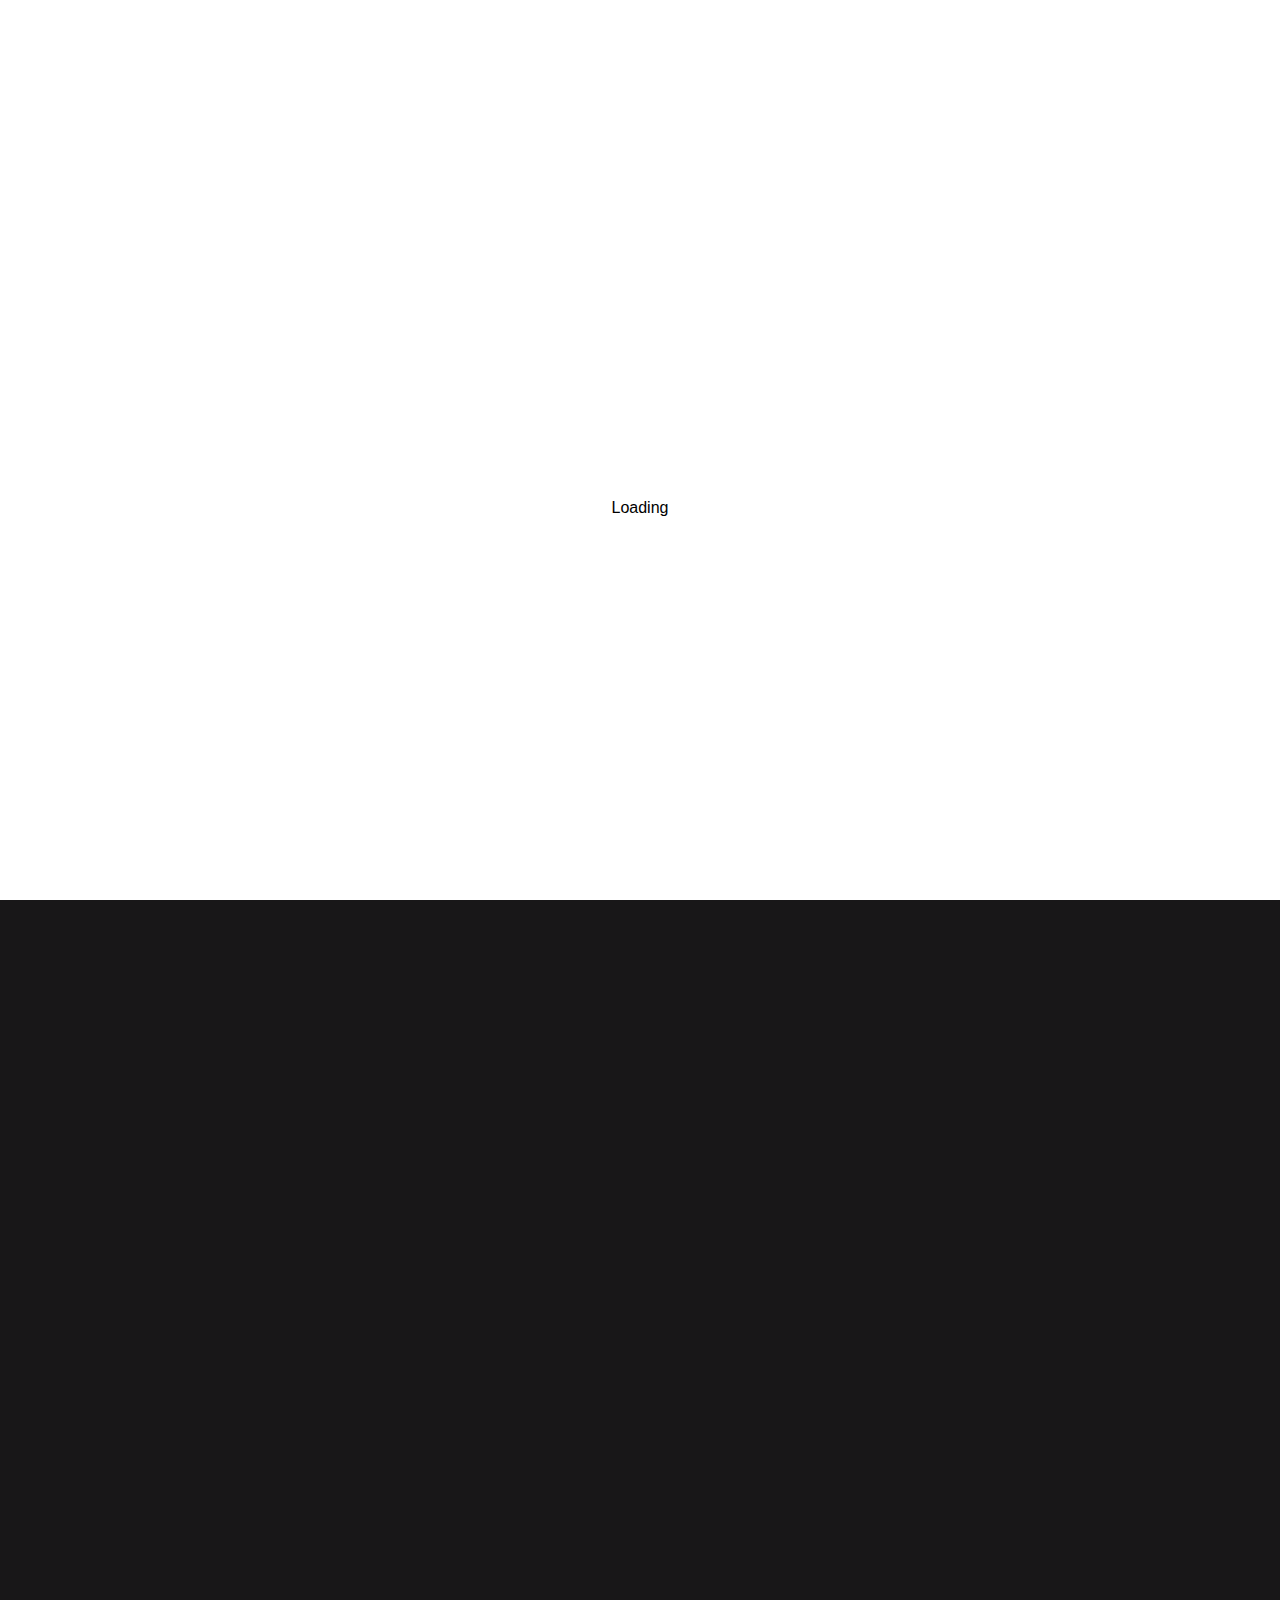
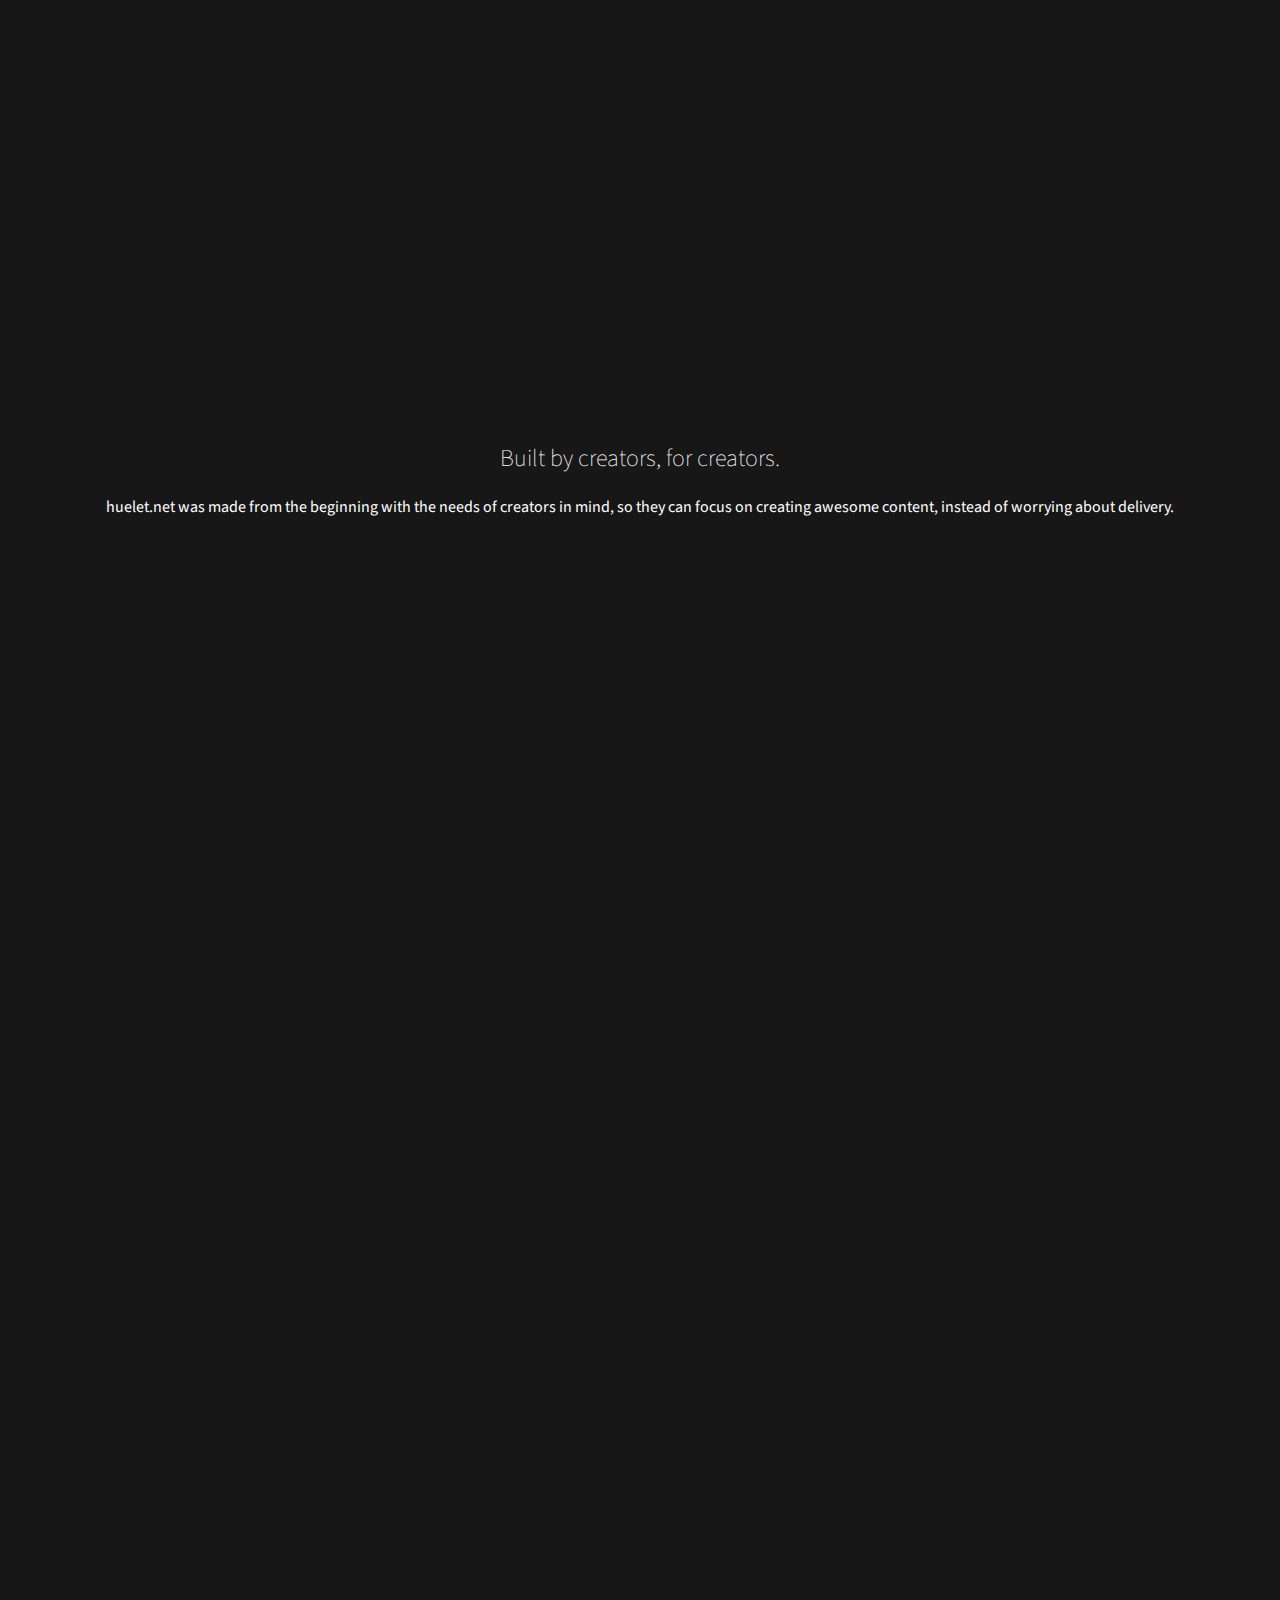
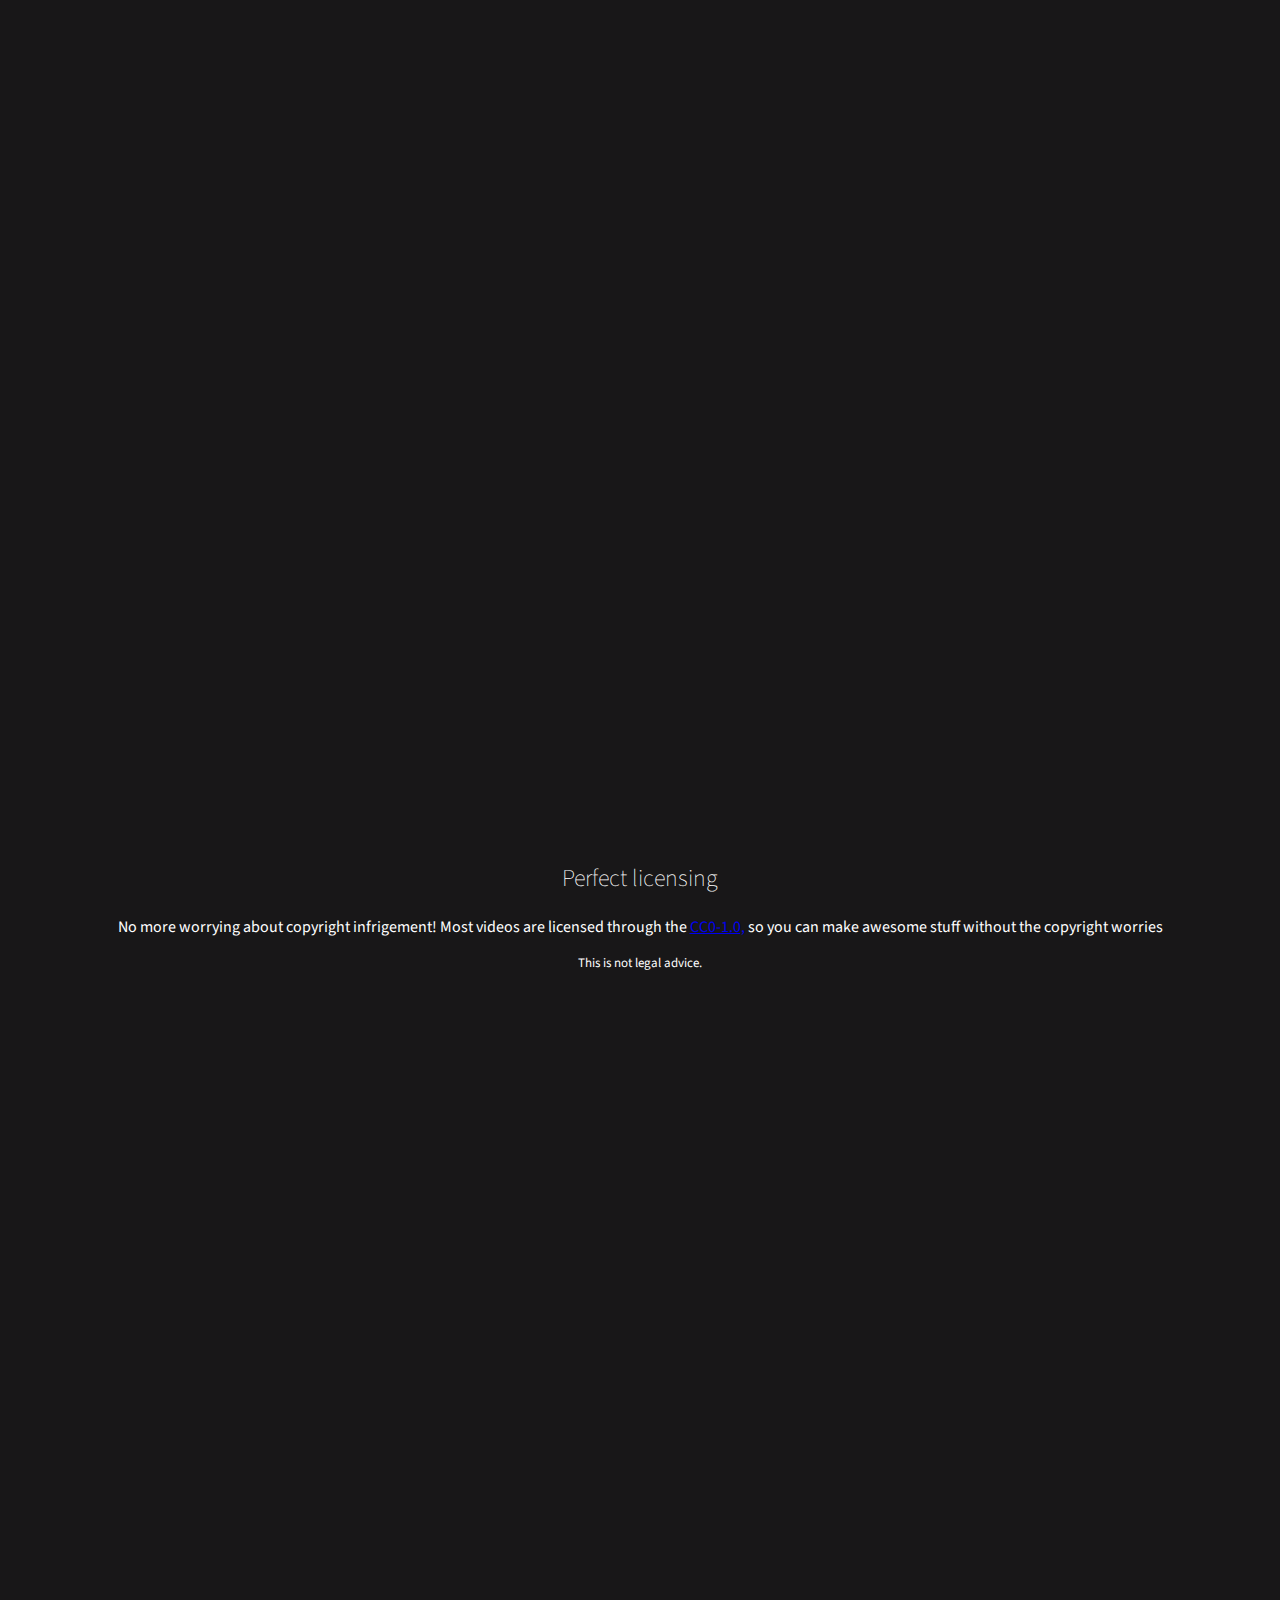
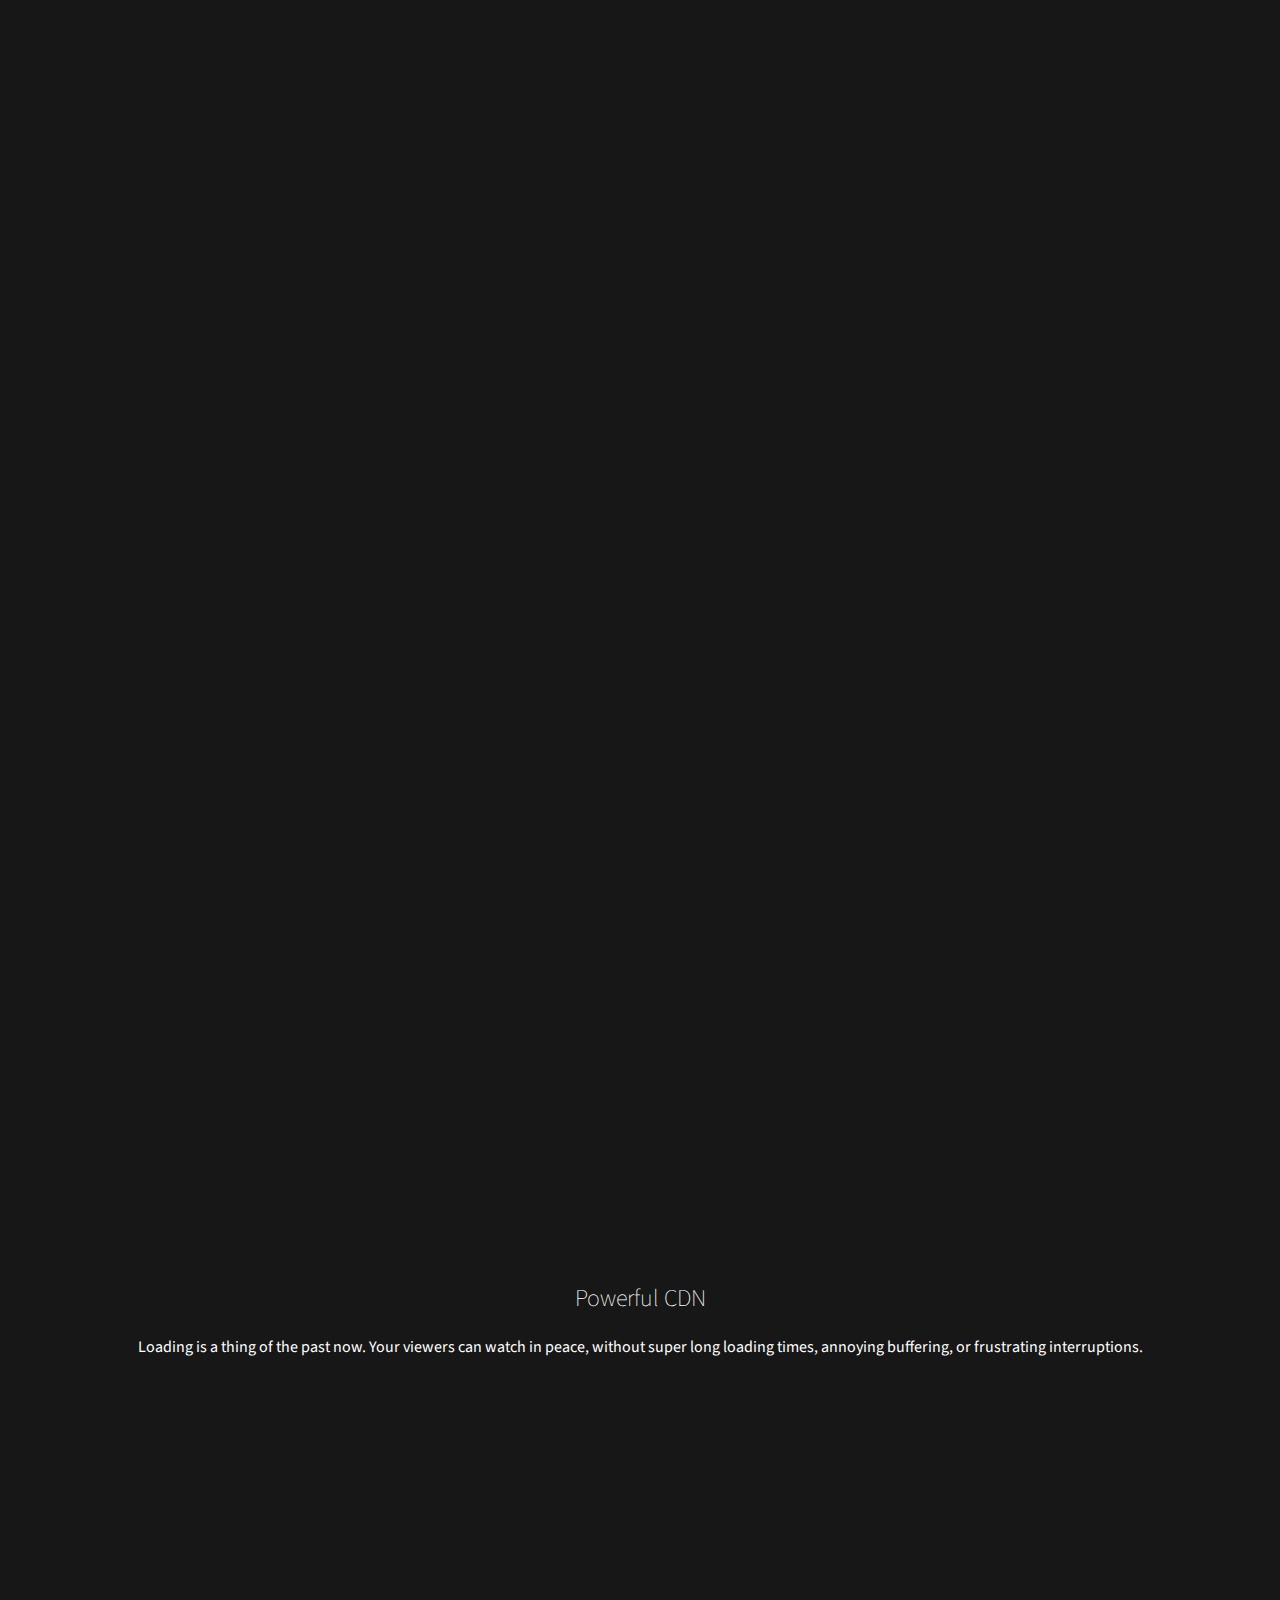
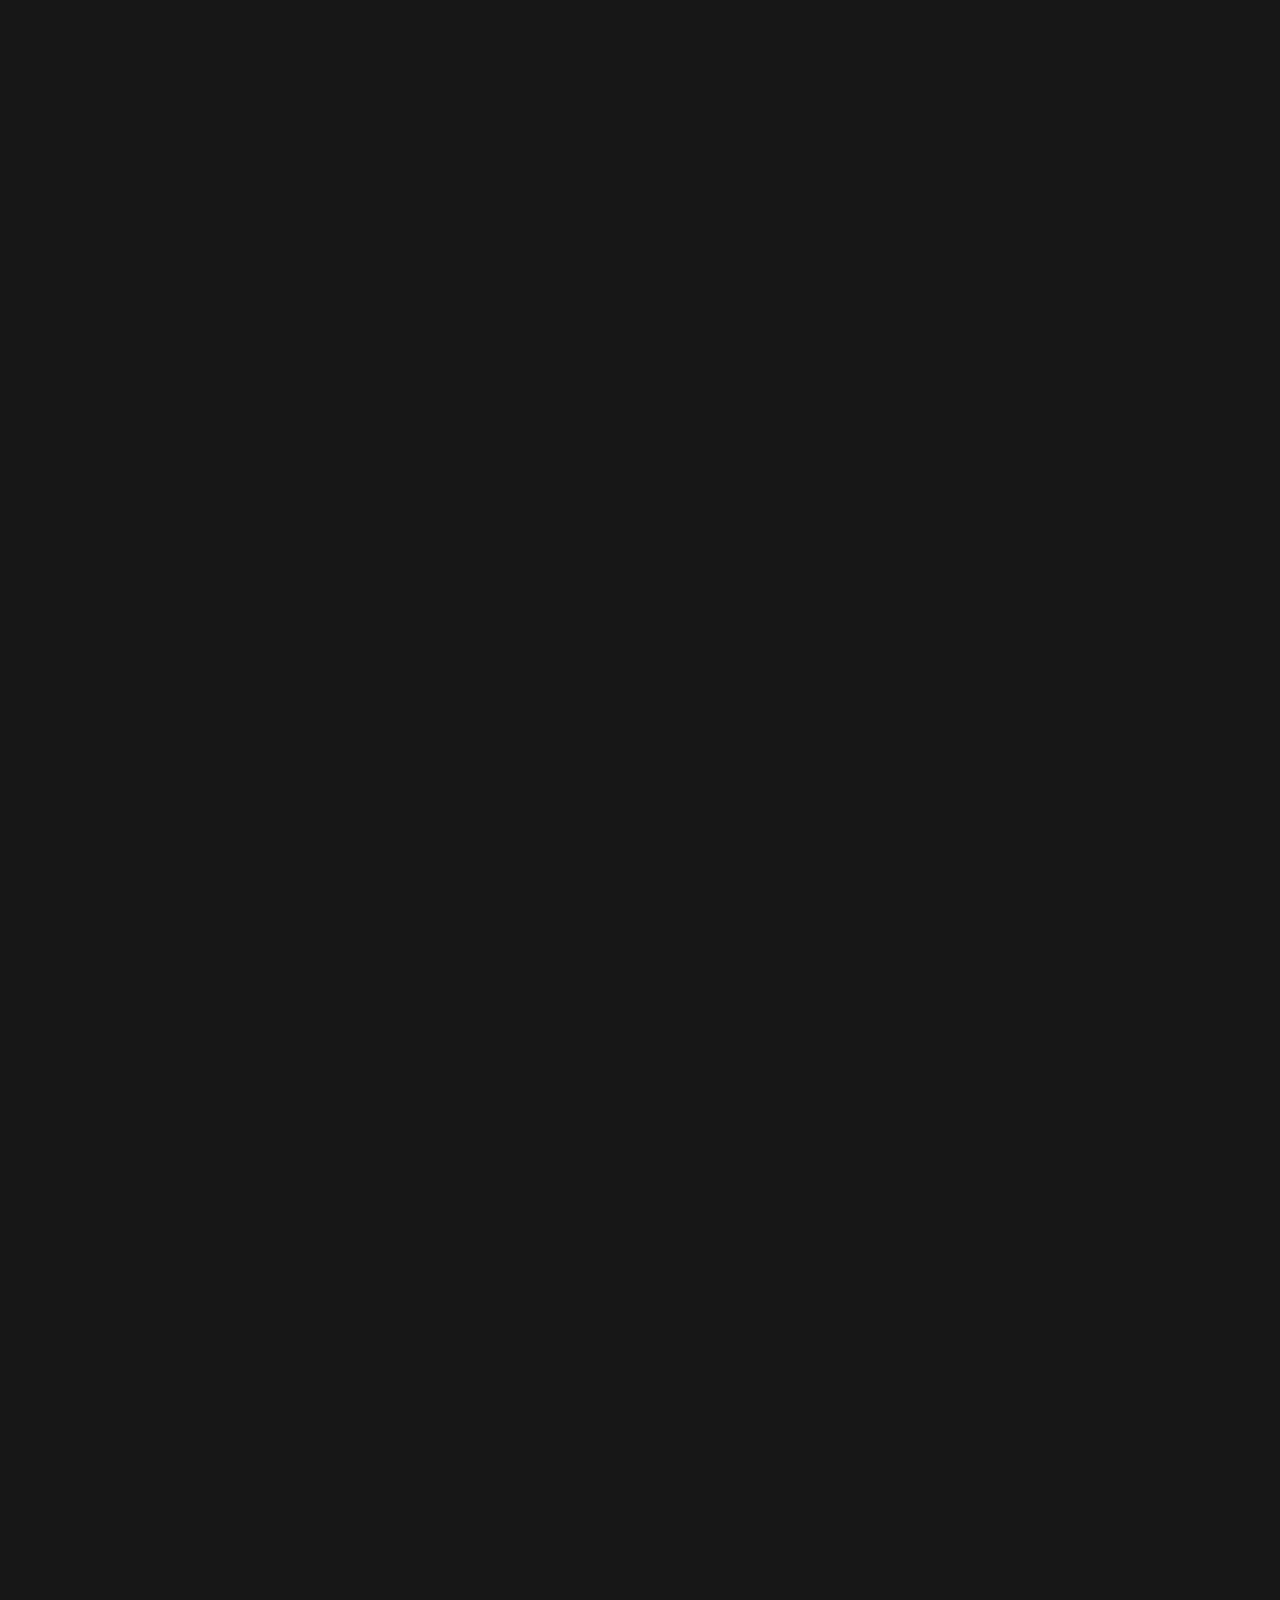
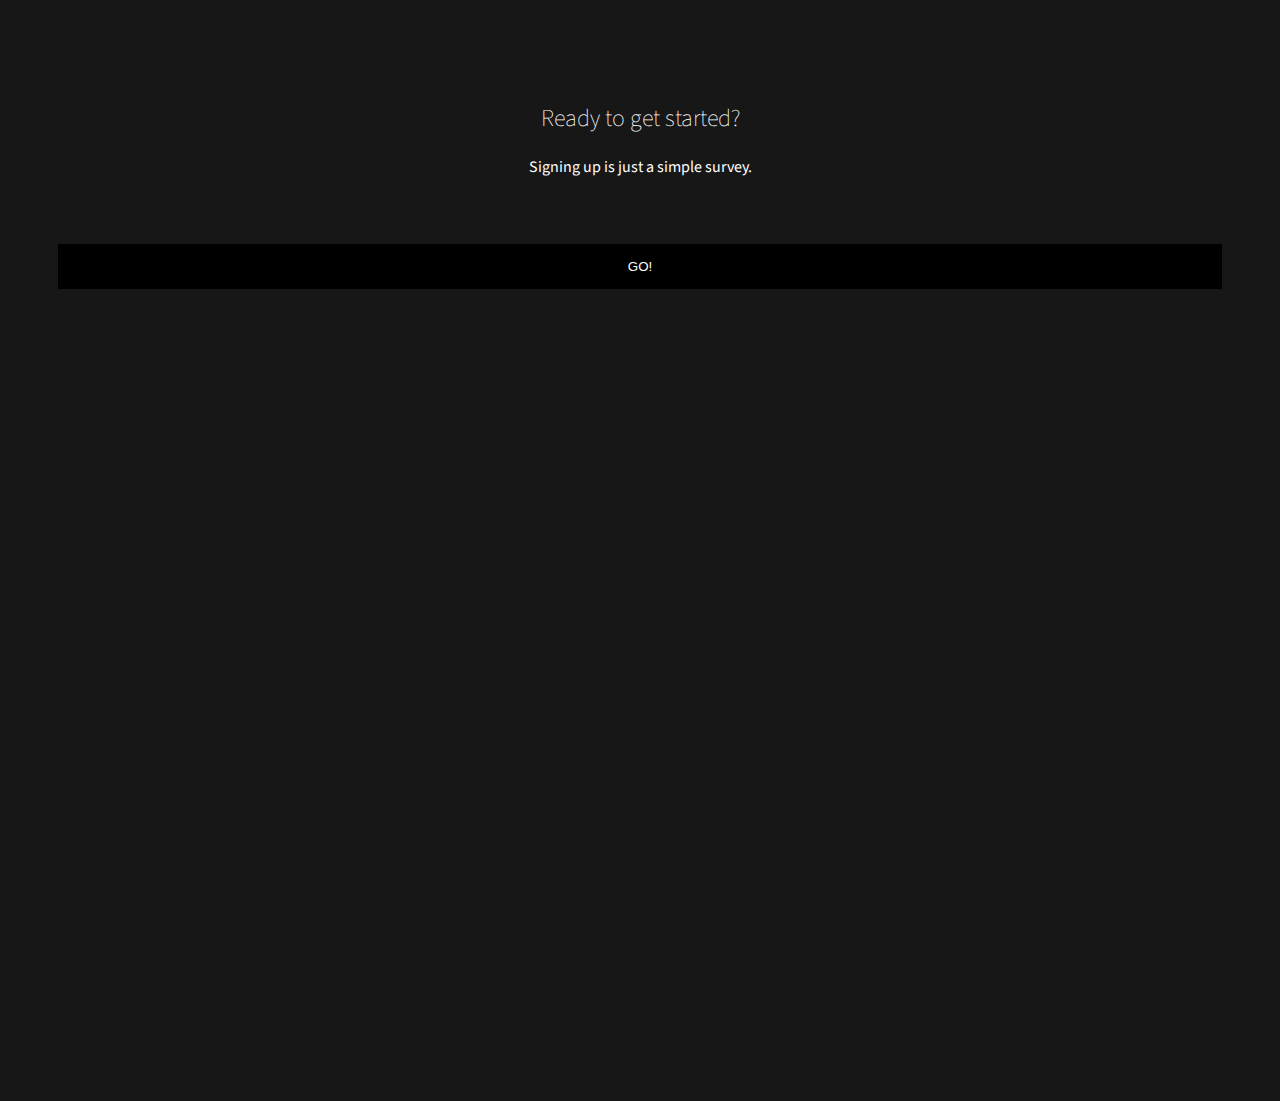
<file: cc.html>
<!DOCTYPE html>
<html lang="en">
  <head>
    <meta charset="UTF-8" />
    <meta name="viewport" content="width=device-width, initial-scale=1.0" />
    <title>huelet.net for Content Creators</title>
    <link rel="preconnect" href="https://fonts.gstatic.com" />
    <link
      href="https://fonts.googleapis.com/css2?family=Source+Sans+Pro:wght@300&display=swap"
      rel="stylesheet"
    />
    <link id="css-loader" rel="stylesheet" href="/css/loader.css" />
    <link rel="stylesheet" href="/css/cc.css" />
    <noscript>
      <div>
        <h2 class="noscripttext">
          You're blocking JavaScript, so the functionality of the entire website
          will be severely limited. You do know that we don't track, right?
        </h2>
      </div>
    </noscript>
    <script src="https://statichost.azureedge.net/assets/load.js"></script>
    <script type="text/javascript">
      (window.heap = window.heap || []),
        (heap.load = function (e, t) {
          (window.heap.appid = e), (window.heap.config = t = t || {});
          var r = document.createElement("script");
          (r.type = "text/javascript"),
            (r.async = !0),
            (r.src = "https://cdn.heapanalytics.com/js/heap-" + e + ".js");
          var a = document.getElementsByTagName("script")[0];
          a.parentNode.insertBefore(r, a);
          for (
            var n = function (e) {
                return function () {
                  heap.push(
                    [e].concat(Array.prototype.slice.call(arguments, 0))
                  );
                };
              },
              p = [
                "addEventProperties",
                "addUserProperties",
                "clearEventProperties",
                "identify",
                "resetIdentity",
                "removeEventProperty",
                "setEventProperties",
                "track",
                "unsetEventProperty",
              ],
              o = 0;
            o < p.length;
            o++
          )
            heap[p[o]] = n(p[o]);
        });
      heap.load("340507969");
    </script>
  </head>
  <body onload="setTimeout(loaderFn, 2500)">
    <div id="loader" class="loader">
      <div class="logo">
        <div class="white"></div>
        <div class="orange"></div>
        <div class="red"></div>
      </div>
      <p>Loading</p>
    </div>
    <div id="root">
        <div>
          <div>
            <div>
              <div>
                <div>
                  <div>
                    <div class="d-1">
                      <h1 class="h1-1">Are you a creator?</h1>
                      <h3 class="h3-1">You've come to the right place.</h3>
                      <p class="p-1">
                        The Huelet Network is designed to meet creators needs.
                      </p>
                      <h2 class="h2-1">Here's how.</h2>
                    </div>
                    <div class="parallax">
                      <div class="d-2">
                        <small class="hidden">Content</small>
                      </div>
                    </div>
                    <div class="d-3">
                      <h2 class="h2-2">Built by creators, for creators.</h2>
                      <p class="p-2">
                        huelet.net was made from the beginning with the needs of
                        creators in mind, so they can focus on creating awesome
                        content, instead of worrying about delivery.
                      </p>
                    </div>
                    <div class="parallax-2">
                      <div class="d-2">
                        <small class="hidden">Content</small>
                       </div>
                    </div>
                    <div class="d-3">
                      <h2 class="h2-2">Perfect licensing</h2>
                      <p class="p-2">No more worrying about copyright infrigement!
                         Most videos are licensed through the 
                         <a href="https://choosealicense.com/licenses/cc0-1.0/">CC0-1.0,</a> so you can 
                         make awesome stuff without the copyright worries</p>
                      <p class="p-3">This is not legal advice.</p>
                    </div>
                    <div class="parallax-3">
                      <div class="d-2">
                        <small class="hidden">Content</small>
                      </div>
                    </div>
                    <div class="d-3">
                      <h2 class="h2-2">Powerful CDN</h2>
                      <p class="p-2">Loading is a thing of the past now. Your viewers can watch in peace, without super long loading times, annoying buffering, or frustrating interruptions.</p>
                    </div>
                    <div class="parallax-4">
                      <div class="d-2">
                        <small class="hidden">Content</small>
                      </div>
                    </div>
                    <div class="d-3">
                      <h2 class="h2-2">Ready to get started?</h2>
                      <p class="p-2">Signing up is just a simple survey.</p>
                      <div class="d-4">
                        <a href="/cc/new">
                        <button class="b-1">GO!</button>
                        </a>
                      </div>
                    </div>
                     </div>
                    </div>
                  </div>
                </div>
              </div>
            </div>
          </div>
        </div>
      </div>
  </body>
</html>
</file>
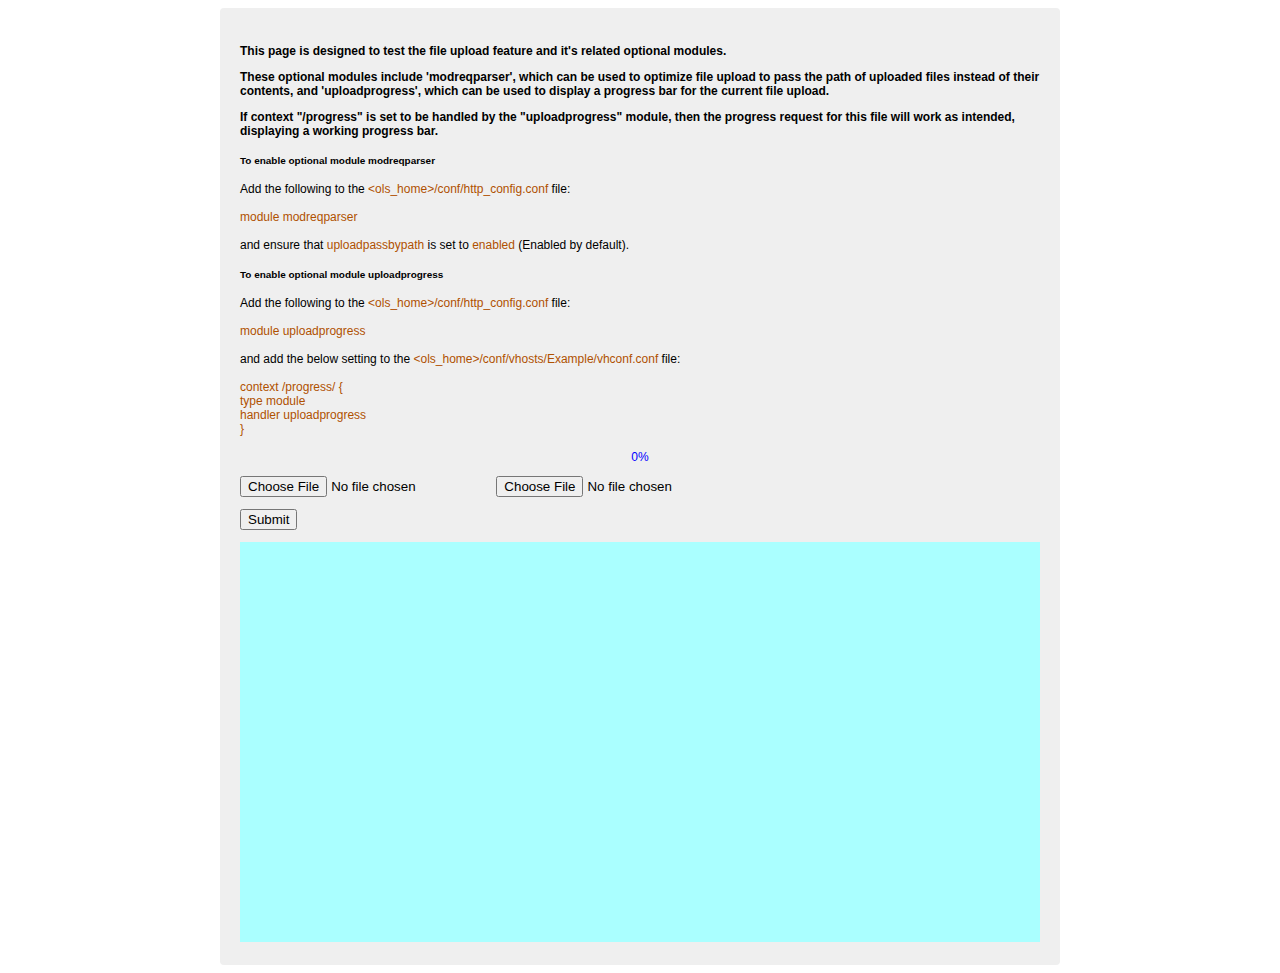
<file: upload.html>
<!DOCTYPE html>
<html>
  <head>
    <title>OpenLiteSpeed File Upload Test Page</title>
    <style>
      body {
        font-family: arial;
        font-size: 12px;
      }
      #statbar_box {
        width: 800px;
        height: 20px;
        background-color: #FFF;
        position: relative;
        text-align: center;
        margin-bottom: 12px;
        display: none;
        border-radius: 4px;
      }
      #statbar_bar {
        position: absolute;
        height: 20px;
        top: 0px;
        background-color: green;
        text-align: center;
        z-index: 100;
        border-radius: 4px;
      }
      #status {
        margin-bottom: 12px;
        text-align: center;
        width: 800px;
        color: blue;
      }
      iframe {
        background-color: #AAFFFF;
        width: 100%;
        height: 400px;
        margin-bottom: 0;
        position: relative;
      }
      #footer {
        text-align: center;
        width: 800px;
        background: #ddd;
        padding: 5px;
        border-radius: 4px;
      }
      #base {
        width: 800px;
        padding: 20px;
        background: #EFEFEF;
        border-radius: 4px;
        position: relative;
        margin: auto;
      }

      .code-color {
        color: #af5101;
      }
    </style>

    <script src="https://code.jquery.com/jquery-1.8.3.min.js" type="text/javascript"></script>
    <script type="text/javascript">
        (function ($) {
            var interv;
            var test = 1;
            var statbarWidth;
            $(document).ready(function () {
                statbarWidth = $("#statbar_box").width();
                $("#upload").submit(function () {
                    uuid = "";
                    /*
                    * You may want to do more to make the uuid more random, such as to use
                    * some kinds of seed or to use a longer uuid.
                    */
                    for (i = 0; i < 32; i++) {
                        uuid += Math.floor(Math.random() * 16).toString(16);
                    }
                    $("#upload").attr("action", "/upload.php?X-Progress-ID=" + uuid);
                    $("#statbar_bar").css("width", "1px");
                    $("#statbar_box").fadeIn(500);
                    $(this).disabled = false;
                    interv = setInterval(function () {
                        progress(uuid)
                    }, 800);
                });
            });
            var firststart = true;
            function progress(uuid) {
                $.ajax({
                    url: "progress?X-Progress-ID=" + uuid,
                    type: "GET",
                    dataType: "json"
                })
                    .done(function (data) {
                        console.log(data);
                        if (data.state == 'done') {
                            clearInterval(interv);
                            $("#statbar_bar").animate({"width": statbarWidth + "px"});
                            $("#status").html('100% (Done)');
                        } else {
                            var ratio = Math.round((data.received * 100) / data.size);
                            ratio = !ratio?0:ratio;
                            var pixel = Math.round((ratio * statbarWidth) / 100);
                            firststart = false;
                            $("#statbar_bar").animate({"width": pixel + "px"});
                            $("#status").html(ratio + '%');

                        }
                    })
                    .fail(function() {
                        clearInterval(interv);
                        $("#statbar_box").fadeTo(500, 0.6);
                        $("#status").html('ERROR -- uploadProgress module not enabled?');
                    });
            }
        })(jQuery);
    </script>
  </head>
  <body>
    <div id="base">
      <div id="comments">
        <p>
          <h4>
            <p>
              This page is designed to test the file upload feature and it's related optional modules.
            </p>
            <p>
              These optional modules include 'modreqparser', which can be used to optimize file upload to pass the path
              of uploaded files instead of their contents, and 'uploadprogress', which can be used to display a
              progress bar for the current file upload.
            </p>
            <p>
              If context "/progress" is set to be handled by the "uploadprogress" module, then the progress request for
              this file will work as intended, displaying a working progress bar.
            </p>
          </h4>
        </p>
      </div>

      <div id="comments2">
        <p>
          <h5>To enable optional module modreqparser</h5>
          Add the following to the <span class="code-color">&lt;ols_home&gt;/conf/http_config.conf</span> file:
          <br />
          <br />
          <span class="code-color">
            module modreqparser
          </span>
          <br />
          <br />
          and ensure that <span class="code-color">uploadpassbypath</span> is set to
          <span class="code-color">enabled</span> (Enabled by default).
        </p>
        <h5>To enable optional module uploadprogress</h5>
        Add the following to the <span class="code-color">&lt;ols_home&gt;/conf/http_config.conf</span> file:
        <br />
        <br />
        <span class="code-color">
          module uploadprogress
        </span>
        <br />
        <br />
        and add the below setting to the
        <span class="code-color">&lt;ols_home&gt;/conf/vhosts/Example/vhconf.conf</span> file:
        <br />
        <br />
        <span class="code-color">
          context /progress/ {
          <br />
          type module
          <br />
          handler uploadprogress
          <br />
          }
        </span>
      </div>
      <br />
      <div id="status">0%</div>
      <div id="statbar_box">
        <div id="statbar_bar"></div>
      </div>

      <form id="upload" action="upload.php" target="resultwindow" method="post" enctype="multipart/form-data">
        <div>
          <input type="file" name="file1" accept="image/jpeg" />
          <input type="file" name="file2" accept="image/jpeg" />
          <p><input type="submit" /></p>
        </div>
      </form>
      <iframe src="about:blank" name="resultwindow" frameborder="0" scrolling="no">
        Your browser does not support iframe.
      </iframe>
    </div>
  </body>
</html>
</file>
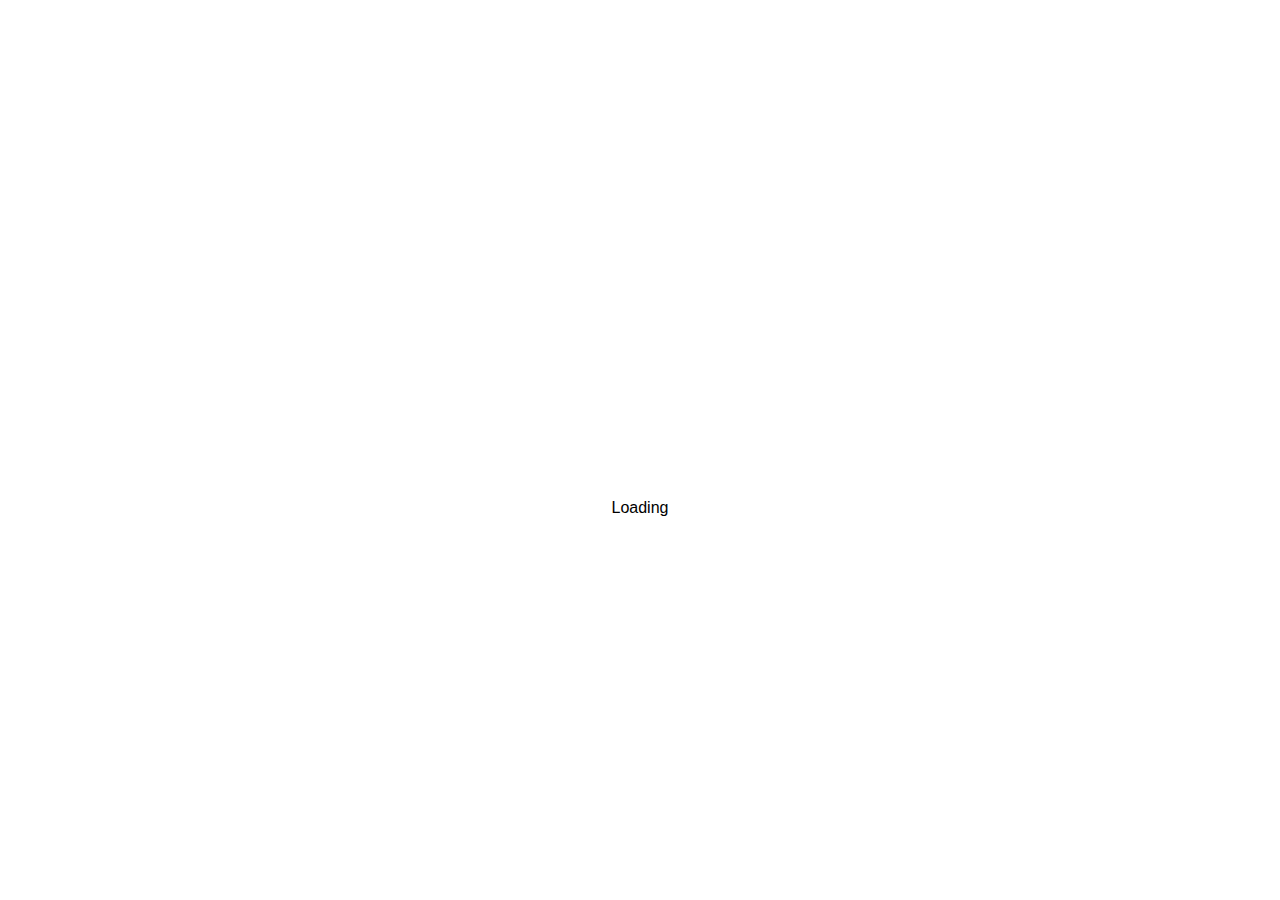
<file: newuser/get-started.html>
<!DOCTYPE html>
<html lang="en">
<head>
    <meta charset="UTF-8">
    <meta name="viewport" content="width=device-width, initial-scale=1.0">
    <link rel="preconnect" href="https://fonts.gstatic.com">
    <link href="https://fonts.googleapis.com/css2?family=Source+Sans+Pro:wght@300&display=swap" rel="stylesheet">
    <link href="https://statichost.azureedge.net/assets/nu.css" rel="stylesheet">
    <link href="/css/font.css" rel="stylesheet">
    <link href="/css/loader.css" rel="stylesheet">
    <title>Get Started on Ignite Network</title>
    <noscript>
        <div class="noscriptoverlay">
            <h2 class="noscripth">Hey, we usually allow you to not use JavaScript, but this page uses a lot of it, so you're going to have to turn it on. Sorry.</h2>
        </div>
    </noscript>
        <script src="https://hcaptcha.com/1/api.js" async defer></script>
        <script src="https://statichost.azureedge.net/assets/load.js"></script>
        <script src="https://ajax.aspnetcdn.com/ajax/jQuery/jquery-3.5.1.min.js"></script>
	<script type="text/javascript">
  window.heap=window.heap||[],heap.load=function(e,t){window.heap.appid=e,window.heap.config=t=t||{};var r=document.createElement("script");r.type="text/javascript",r.async=!0,r.src="https://cdn.heapanalytics.com/js/heap-"+e+".js";var a=document.getElementsByTagName("script")[0];a.parentNode.insertBefore(r,a);for(var n=function(e){return function(){heap.push([e].concat(Array.prototype.slice.call(arguments,0)))}},p=["addEventProperties","addUserProperties","clearEventProperties","identify","resetIdentity","removeEventProperty","setEventProperties","track","unsetEventProperty"],o=0;o<p.length;o++)heap[p[o]]=n(p[o])};
  heap.load("340507969");
	</script>
        <script>
            $(window).ready(function(){
$(".boton").wrapInner('<div class=botontext></div>');
    
    $(".botontext").clone().appendTo( $(".boton") );
    
    $(".boton").append('<span class="twist"></span><span class="twist"></span><span class="twist"></span><span class="twist"></span>');
    
    $(".twist").css("width", "25%").css("width", "+=3px");
});
        </script>
        <script>
            function validateForm() {
                var form = document.forms["signUp"]["uname"].value;
                if (form == "") {
                    document.getElementById("formErr").innerHTML = "Whoops. Gotta have a Username.";
                    return false;
                }
                if (RadioNodeList == "") {
                    document.getElementById("formErr").innerHTML = "Sorry, but you have to agree to our policies.";
                    return false;
                }
            }
        </script>
        <script>
            function editPistupCookie() {
                document.cookie = "_phstup=true; expires=Thu, 1 Jan 3000 12:00:00 UTC; path=/";
            }
        </script>
        <body onload="setTimeout(loaderFn, 2500)">
            <div class="loader" id="loader">
  <div class="logo">
    <div class="white"></div>
    <div class="orange"></div>
    <div class="red"></div>
  </div>
  <p>Loading</p>
</div>
            <div id="root">
                <h2 class="h2-1">Get Started</h2>
                <form name="signUp" action="/newuser/endpoint.php" onsubmit="return validateForm()" method="POST">
                    <h2 class="h2-2">Username</h2>
                <input type="text" name="uname">
                    <h2 class="h2-2">I agree to the Terms and Conditions</h2>
                <input type="radio" name="tc">&nbsp;<span class="radio">Yep.</span>
                <input type="radio" name="tc" disabled>&nbsp;<span class="radio">Nah.</span>
                    <h2 class="h2-2">I agree to the Privacy Policy</h2>
                <input type="radio" name="pr">&nbsp;<span class="radio">Yep.</span>
                <input type="radio" name="pr" disabled>&nbsp;<span class="radio">Nah.</span>
                    <br>
                    <br>
                    <div id="formErr"></div>
                    <div id="textBox"></div>
                    <br>
                    <br>
                    <button type="submit" onclick="editPistupCookie()" id="goButton" class="transparent">
                    <a class="boton">
                            Let's go!
                        </a>
                    </button>
                </form>
            </div>
</body>
</html>
</file>
<file: css/loader.css>
div.loader {
  position: fixed;
  top: 0;
  left: 0;
  right: 0;
  bottom: 0;
  background-color: #fff;
  display: flex;
  flex-direction: column;
  justify-content: center;
  align-items: center;
  z-index: 100;
}
div.loader p {
  font-family: "Helvetica", "Arial", sans-serif;
  margin: 1em 0 0 0;
  font-size: 16px;
}

div.logo {
  width: 100px;
  height: 100px;
  box-sizing: border-box;
  position: relative;
  background-color: white;
}
div.logo::before,
div.logo::after {
  z-index: 1;
  box-sizing: border-box;
  content: "";
  position: absolute;
  border: 4px solid transparent;
  width: 0;
  height: 0;
  animation-direction: alternate;
  animation-timing-function: linear;
}
div.logo::before {
  top: 0;
  left: 0;
  animation: border-before 1.5s infinite;
  animation-direction: alternate;
}
div.logo::after {
  bottom: 0;
  right: 0;
  animation: border-after 1.5s infinite;
  animation-direction: alternate;
}
div.logo > div {
  position: absolute;
  opacity: 0;
}
div.logo div.white {
  border-left: 4px solid black;
  top: 0;
  bottom: 0;
  right: 0;
  width: 0;
  animation: white 1.5s infinite;
  animation-direction: alternate;
}
div.logo div.orange {
  border-top: 4px solid black;
  left: 0;
  bottom: 0;
  right: 0;
  height: 0;
  background-color: #f3b93f;
  animation: orange 1.5s infinite;
  animation-direction: alternate;
}
div.logo div.red {
  border-right: 4px solid black;
  top: 0;
  bottom: 0;
  left: 0;
  width: 0;
  background-color: #ea5664;
  animation: red 1.5s infinite;
  animation-direction: alternate;
}

@keyframes border-before {
  0% {
    width: 0;
    height: 0;
    border-top-color: black;
    border-right-color: transparent;
  }
  12.49% {
    border-right-color: transparent;
  }
  12.5% {
    height: 0;
    width: 100%;
    border-top-color: black;
    border-right-color: black;
  }
  25%,
  100% {
    width: 100%;
    height: 100%;
    border-top-color: black;
    border-right-color: black;
  }
}
@keyframes border-after {
  0%,
  24.99% {
    width: 0;
    height: 0;
    border-left-color: transparent;
    border-bottom-color: transparent;
  }
  25% {
    width: 0;
    height: 0;
    border-left-color: transparent;
    border-bottom-color: black;
  }
  37.49% {
    border-left-color: transparent;
    border-bottom-color: black;
  }
  37.5% {
    height: 0;
    width: 100%;
    border-left-color: black;
    border-bottom-color: black;
  }
  50%,
  100% {
    width: 100%;
    height: 100%;
    border-left-color: black;
    border-bottom-color: black;
  }
}
@keyframes red {
  0%,
  50% {
    width: 0;
    opacity: 0;
  }
  50.01% {
    opacity: 1;
  }
  65%,
  100% {
    opacity: 1;
    width: 27%;
  }
}
@keyframes orange {
  0%,
  65% {
    height: 0;
    opacity: 0;
  }
  65.01% {
    opacity: 1;
  }
  80%,
  100% {
    opacity: 1;
    height: 50%;
  }
}
@keyframes white {
  0%,
  75% {
    width: 0;
    opacity: 0;
  }
  75.01% {
    opacity: 1;
  }
  90%,
  100% {
    opacity: 1;
    width: 23%;
  }
}
</file>
<file: css/cc.css>
/* Links */

/* Text, images, and divs */

#root {
  background-color: #181718;
}
.h1-1 {
  color: white;
  text-align: center;
  font-family: "Source Sans Pro", sans-serif;
  font-weight: lighter;
}
.h3-1 {
  color: white;
  text-align: center;
  font-family: "Source Sans Pro", sans-serif;
  font-weight: lighter;
}
.h2-1 {
  color: white;
  text-align: center;
  font-family: "Source Sans Pro", sans-serif;
  font-weight: lighter;
}
.h2-2 {
  color: white;
  text-align: center;
  font-family: "Source Sans Pro", sans-serif;
  font-weight: lighter;
}
.p-1 {
  color: white;
  text-align: center;
  font-family: "Source Sans Pro", sans-serif;
}
.p-2 {
  color: white;
  text-align: center;
  font-family: "Source Sans Pro", sans-serif;
}
.p-3 {
  color: white;
  text-align: center;
  font-family: "Source Sans Pro", sans-serif;
  font-size: small;
}
.d-1 {
  height: 1000px;
}
.d-2 {
  height: 1000px;
  width: 100%;
  background-color: transparent;
}
.d-3 {
  height: 1000px;
}
.d-4 {
  padding: 50px;
}
.parallax {
  background-image: url("https://statichost.azureedge.net/assets/camera.jpg");
  height: 1000px;
  background-attachment: fixed;
  background-position: center;
  background-repeat: no-repeat;
  background-size: cover;
  width: 100%;
}
.parallax-2 {
  background-image: url("https://statichost.azureedge.net/assets/law-hammer.jpg");
  height: 1000px;
  background-attachment: fixed;
  background-position: center;
  background-repeat: no-repeat;
  background-size: cover;
  width: 100%;
}
.parallax-3 {
  background-image: url("https://statichost.azureedge.net/assets/comp.jpg");
  height: 1000px;
  background-attachment: fixed;
  background-position: center;
  background-repeat: no-repeat;
  background-size: cover;
  width: 100%;
}
.parallax-4 {
  background-image: url("https://statichost.azureedge.net/assets/clapboard.jpg");
  height: 1000px;
  background-attachment: fixed;
  background-position: center;
  background-repeat: no-repeat;
  background-size: cover;
  width: 100%;
}
.hidden {
  visibility: hidden;
}

.b-1 {
  background-color: black;
  color: white;
  padding: 15px 20px;
  border: none;
  cursor: pointer;
  width: 100%;
}

/* Misc. */
body,
html {
  background-color: #181718;
  height: 100%;
}
.noscripttext {
  font-family: "Source Sans Pro", sans-serif;
}
</file>
<file: css/font.css>
@font-face {
        font-family: "Segoe Light";
        src: url("/css/Segoe UI.woff");
        font-weight: lighter;
      }
</file>
